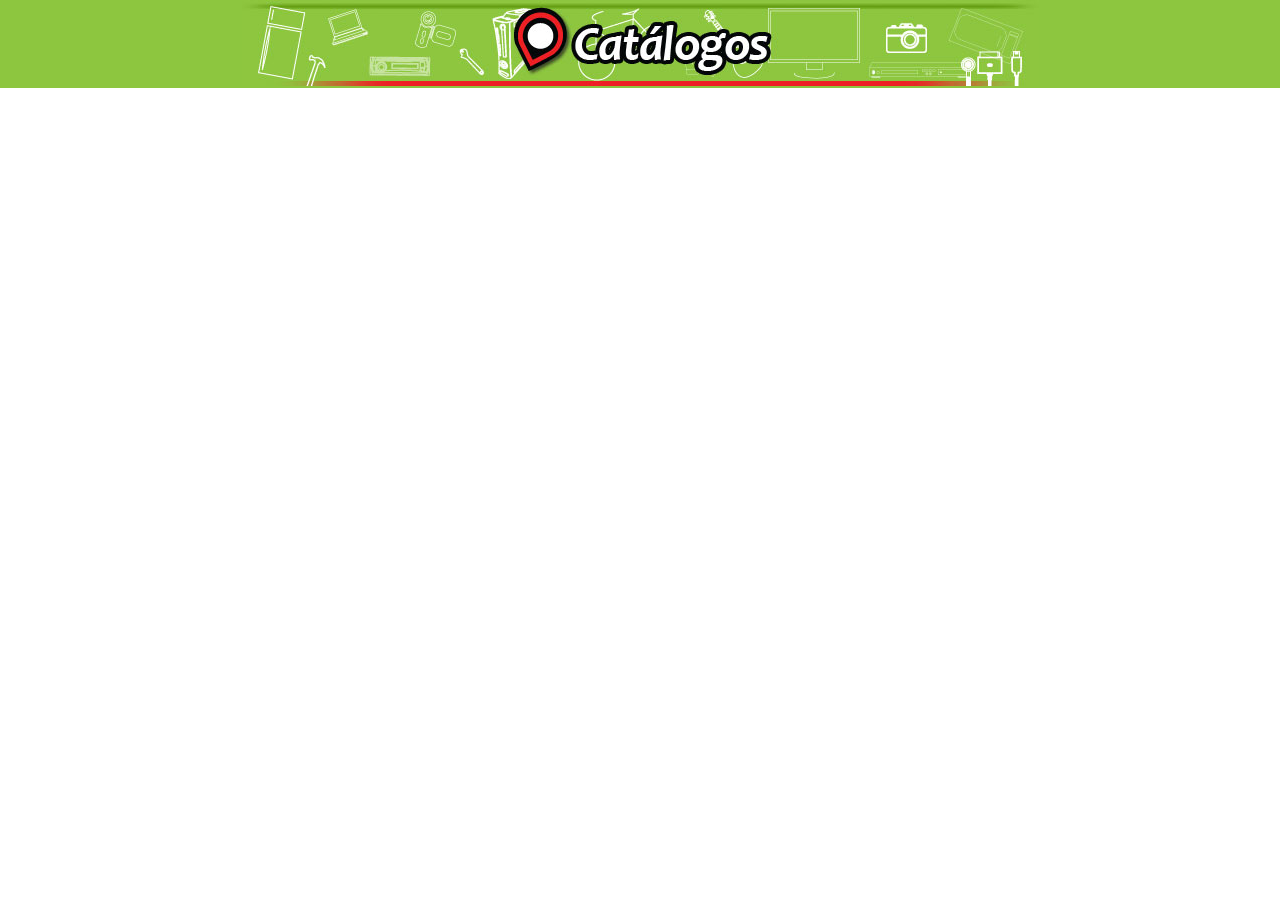
<file: index.html>
<!DOCTYPE html PUBLIC "-//W3C//DTD XHTML 1.0 Frameset//EN" "http://www.w3.org/TR/xhtml1/DTD/xhtml1-frameset.dtd">
<html xmlns="http://www.w3.org/1999/xhtml">
<head>
<meta http-equiv="Content-Type" content="text/html; charset=ISO-8859-1" />
<title>Cat�logos Corporativos</title>
</head>
<frameset rows="88,*" frameborder="no" border="0" framespacing="0">
  <frame src="cenefa.html" name="cenefa" scrolling="No" noresize="noresize" id="topFrame" title="topFrame" />
  <frame src="entrada.asp" name="base1" id="mainFrame" title="Cenefa" />
</frameset>
<noframes><body>
</body></noframes>
</html>
</file>
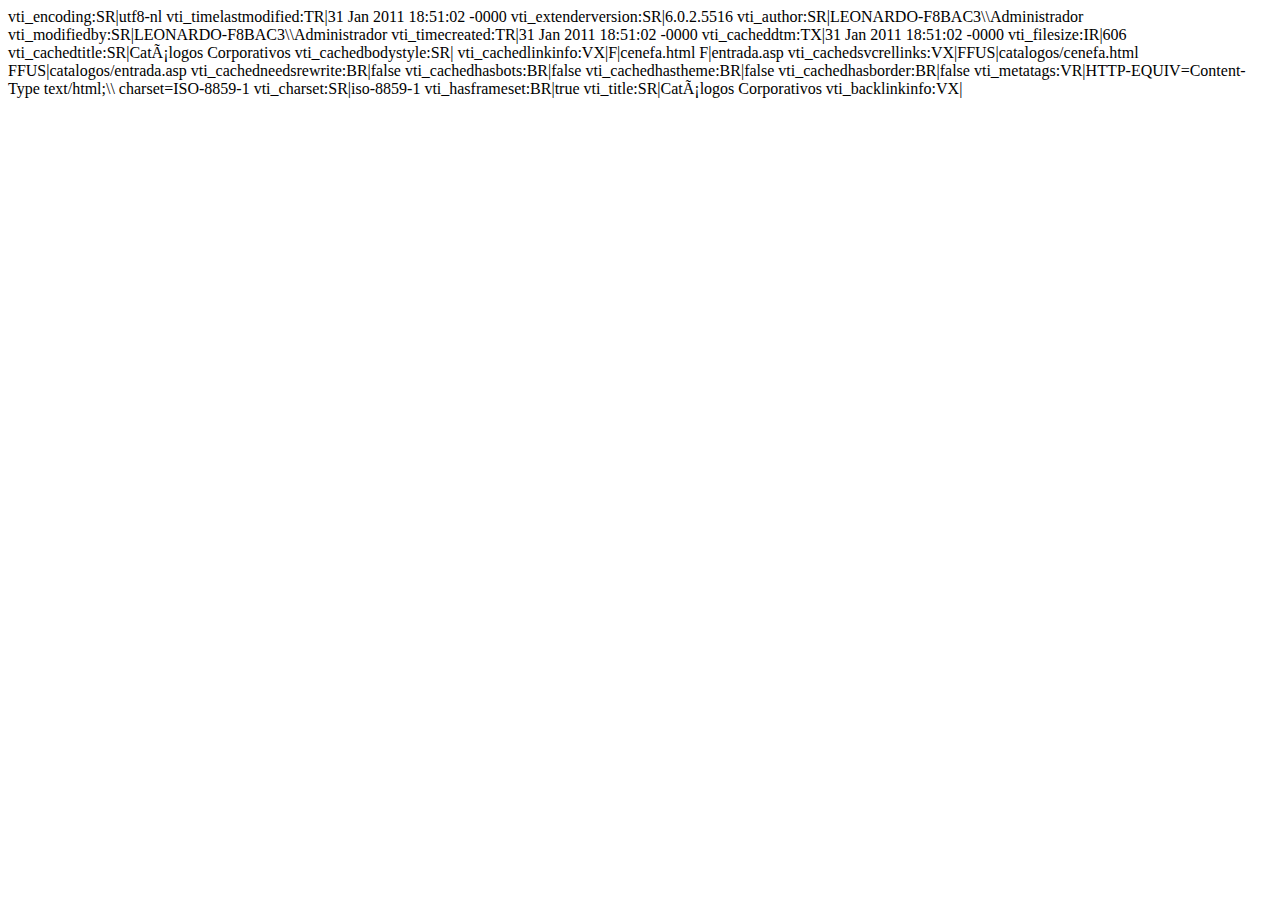
<file: _vti_cnf/index.html>
vti_encoding:SR|utf8-nl
vti_timelastmodified:TR|31 Jan 2011 18:51:02 -0000
vti_extenderversion:SR|6.0.2.5516
vti_author:SR|LEONARDO-F8BAC3\\Administrador
vti_modifiedby:SR|LEONARDO-F8BAC3\\Administrador
vti_timecreated:TR|31 Jan 2011 18:51:02 -0000
vti_cacheddtm:TX|31 Jan 2011 18:51:02 -0000
vti_filesize:IR|606
vti_cachedtitle:SR|Catálogos Corporativos
vti_cachedbodystyle:SR|<body>
vti_cachedlinkinfo:VX|F|cenefa.html F|entrada.asp
vti_cachedsvcrellinks:VX|FFUS|catalogos/cenefa.html FFUS|catalogos/entrada.asp
vti_cachedneedsrewrite:BR|false
vti_cachedhasbots:BR|false
vti_cachedhastheme:BR|false
vti_cachedhasborder:BR|false
vti_metatags:VR|HTTP-EQUIV=Content-Type text/html;\\ charset=ISO-8859-1
vti_charset:SR|iso-8859-1
vti_hasframeset:BR|true
vti_title:SR|Catálogos Corporativos
vti_backlinkinfo:VX|
</file>
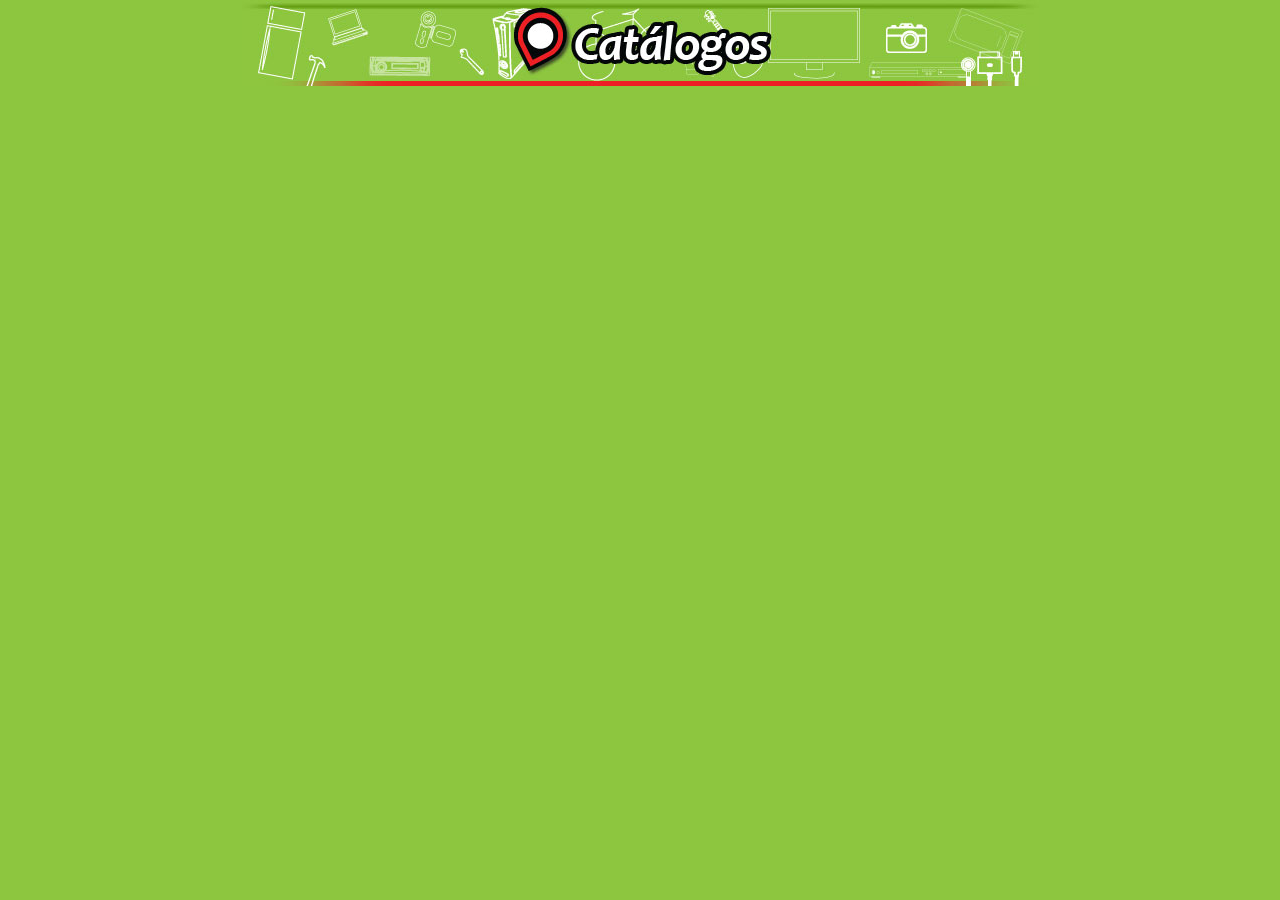
<file: cenefa.html>
<!DOCTYPE html PUBLIC "-//W3C//DTD XHTML 1.0 Transitional//EN" "http://www.w3.org/TR/xhtml1/DTD/xhtml1-transitional.dtd">
<html xmlns="http://www.w3.org/1999/xhtml">
<head>
<meta http-equiv="Content-Type" content="text/html; charset=ISO-8859-1" />
<title>Cenefa</title>
<link rel="stylesheet" type="text/css" href="estilos.css" />
</head>

<body>
<center>
<img src="Banner_Porvenir_inventarios.jpg">
</center>
</body>
</html>
</file>
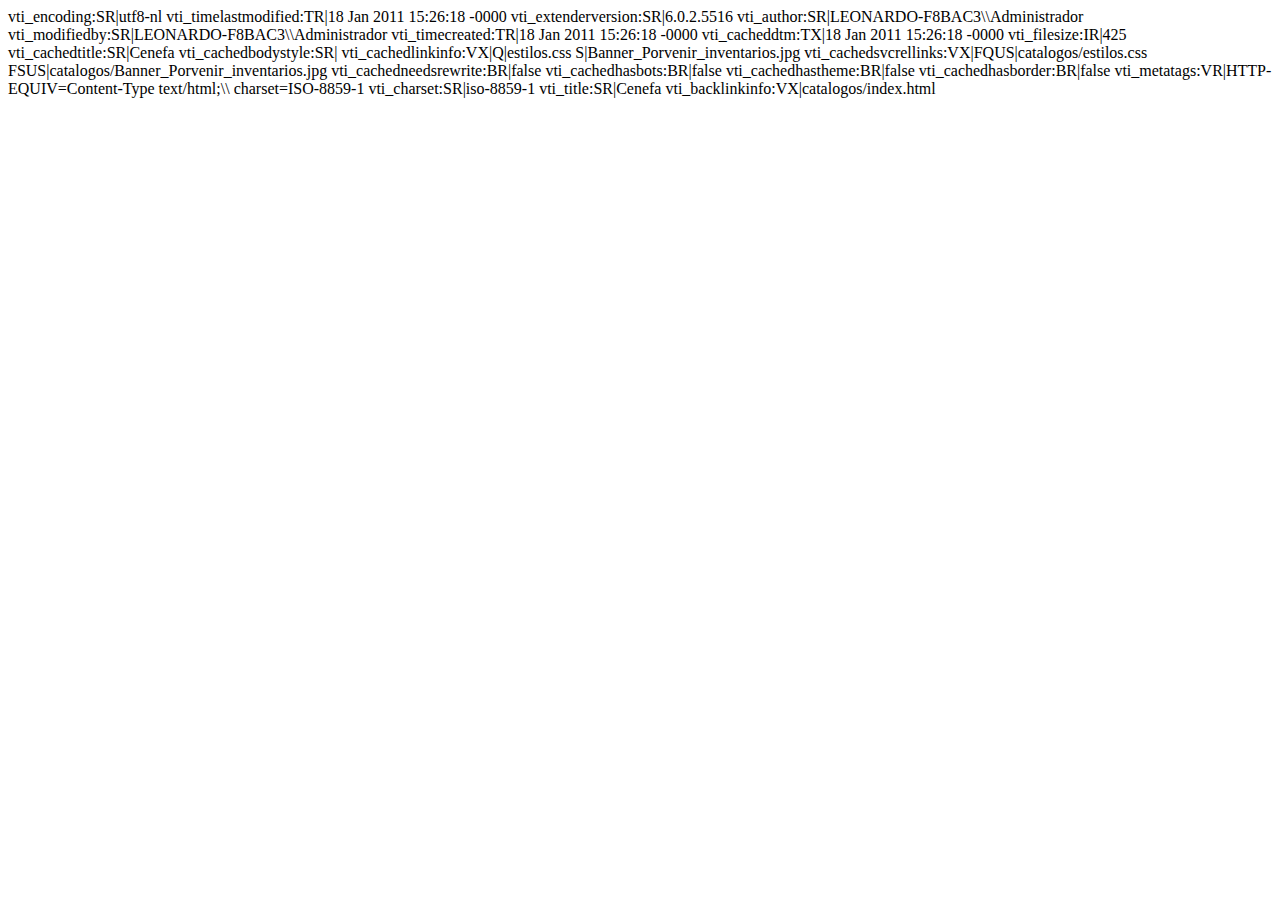
<file: _vti_cnf/cenefa.html>
vti_encoding:SR|utf8-nl
vti_timelastmodified:TR|18 Jan 2011 15:26:18 -0000
vti_extenderversion:SR|6.0.2.5516
vti_author:SR|LEONARDO-F8BAC3\\Administrador
vti_modifiedby:SR|LEONARDO-F8BAC3\\Administrador
vti_timecreated:TR|18 Jan 2011 15:26:18 -0000
vti_cacheddtm:TX|18 Jan 2011 15:26:18 -0000
vti_filesize:IR|425
vti_cachedtitle:SR|Cenefa
vti_cachedbodystyle:SR|<body>
vti_cachedlinkinfo:VX|Q|estilos.css S|Banner_Porvenir_inventarios.jpg
vti_cachedsvcrellinks:VX|FQUS|catalogos/estilos.css FSUS|catalogos/Banner_Porvenir_inventarios.jpg
vti_cachedneedsrewrite:BR|false
vti_cachedhasbots:BR|false
vti_cachedhastheme:BR|false
vti_cachedhasborder:BR|false
vti_metatags:VR|HTTP-EQUIV=Content-Type text/html;\\ charset=ISO-8859-1
vti_charset:SR|iso-8859-1
vti_title:SR|Cenefa
vti_backlinkinfo:VX|catalogos/index.html
</file>
<file: estilos.css>
@charset "ISO-8859-1";
/* CSS Document */

body  {
	font: 100% Verdana, Arial, Helvetica, sans-serif;
	background: #8DC63F;
	margin: 0; 
	padding: 0; 
	color: #000000;
}

table{
	color:#000000;
	}


#mainContent{
	font-family:Arial, Helvetica, sans-serif;
	font-size: 15px;
	color: #000000;
	text-align:center;
}

#indice{
	font-family:Arial, Helvetica, sans-serif;
	font-size:10px;
	color:#000000;
}

#bienvenido{
	font-family:Arial, Helvetica, sans-serif;
	font-size:18px;
	color:#000000;
	text-align:center;
	
}

#texto{
	font-family:Arial, Helvetica, sans-serif;
	font-size:12px;
	color:#000000;
	
}

#mensajes{
	font-family:Arial, Helvetica, sans-serif;
	font-size:16px;
	color:#000000;
	text-align:center;
	
}

#texto_tablas{
	font-family:Arial, Helvetica, sans-serif;
	font-size:10px;
	color:#000000;
	text-align:left;
}

#texto_tablas2{
	font-family:Arial, Helvetica, sans-serif;
	font-size:10px;
	color:#000000;
	text-align:right;
}

#texto_tablas3{
	font-family:Arial, Helvetica, sans-serif;
	font-size:11px;
	color:#000000;
	text-align:center;
}

#texto_tablas4{
	font-family:Arial, Helvetica, sans-serif;
	font-size:11px;
	color:#000000;
	text-align:justify;
}

#texto_tablas_tit{
	font-family:Arial, Helvetica, sans-serif;
	font-size:15px;
	font-weight: bold;
	color: #000000;
	text-align:center;
	
}

#texto_tablas_tit2{
	font-family:Arial, Helvetica, sans-serif;
	font-size:12px;
	font-weight: bold;
	color: #000000;
	text-align:center;
	
}

#texto_tablas_tit3{
	font-family:Arial, Helvetica, sans-serif;
	font-size:12px;
	font-weight: bold;
	color: #000000;
	text-align:left;
	
}

#texto_tablas_tit4{
	font-family:Arial, Helvetica, sans-serif;
	font-size:17px;
	font-weight: bold;
	color: #000000;
	text-align:center;
	
}

a:link {
	text-decoration:none; color: #000000;
} /* Link no visitado*/
a:visited {
	text-decoration:none; color:#000000;
} /*Link visitado*/
</file>
